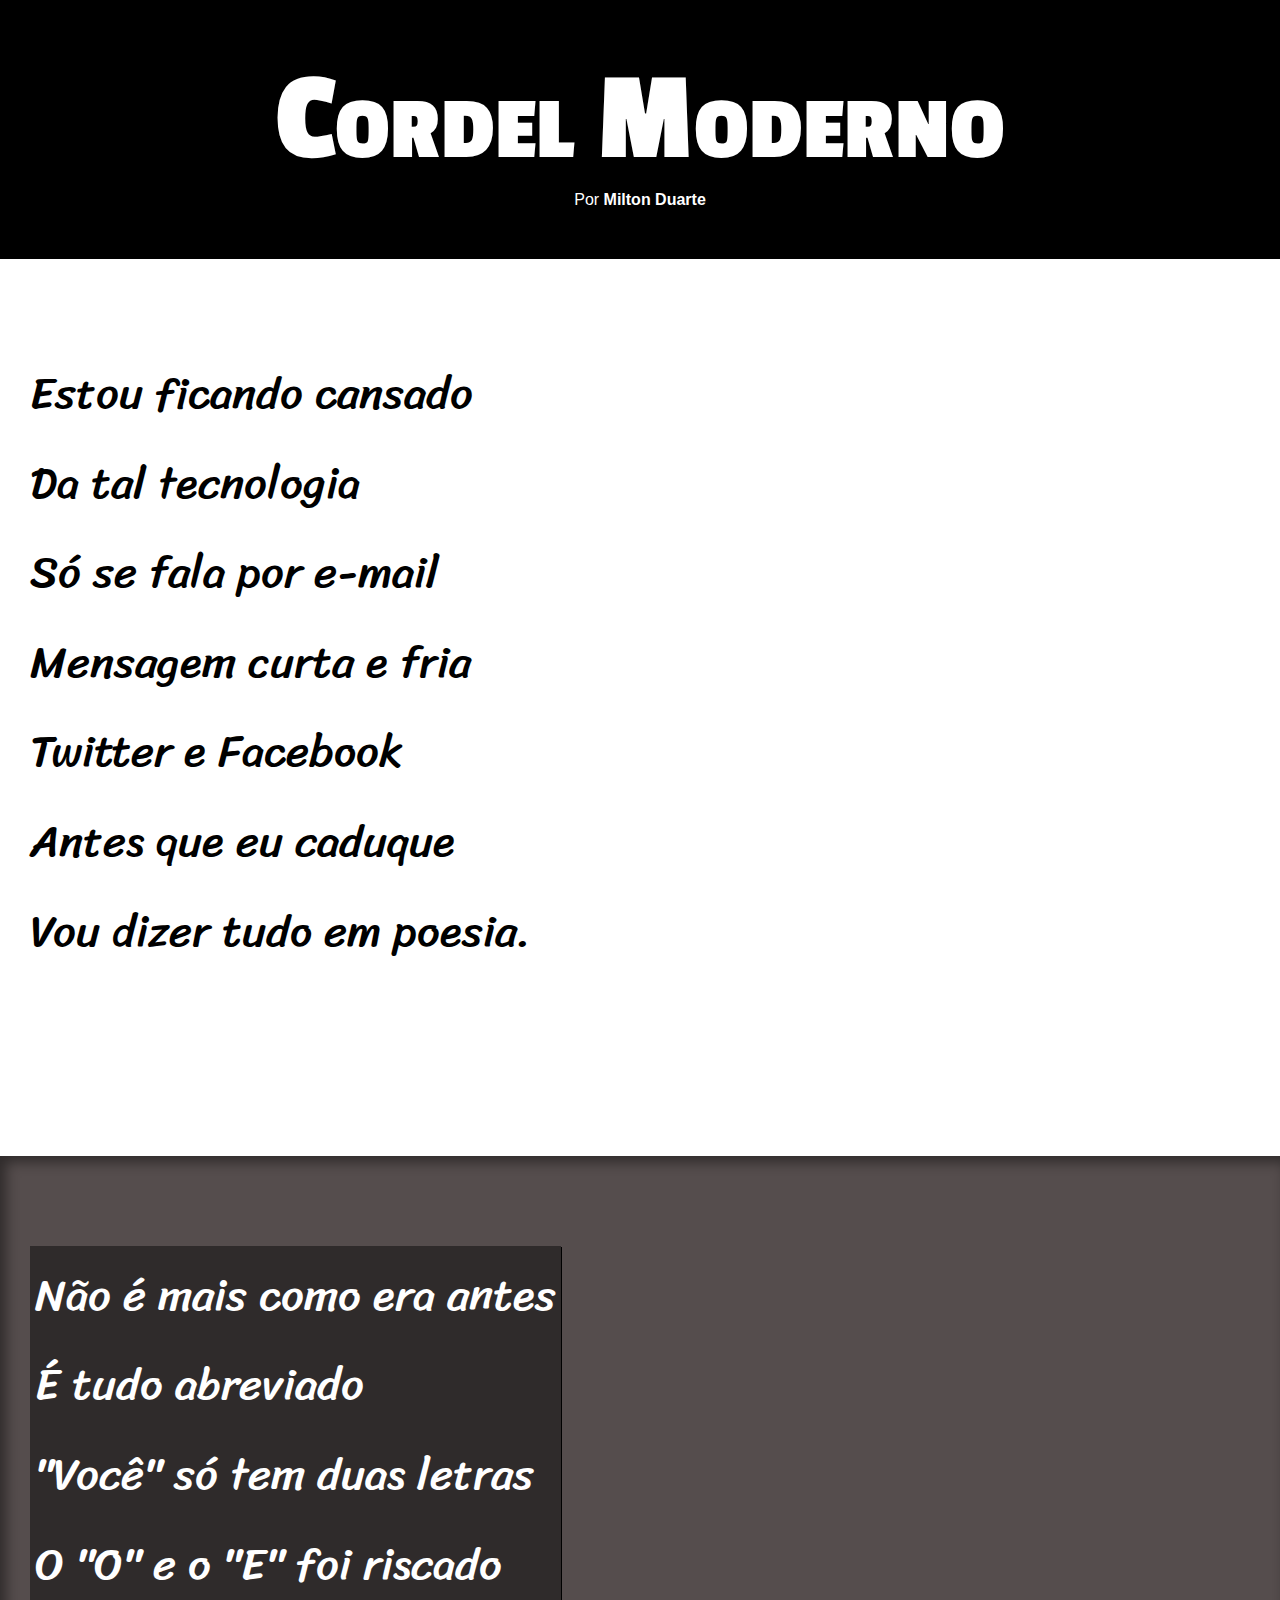
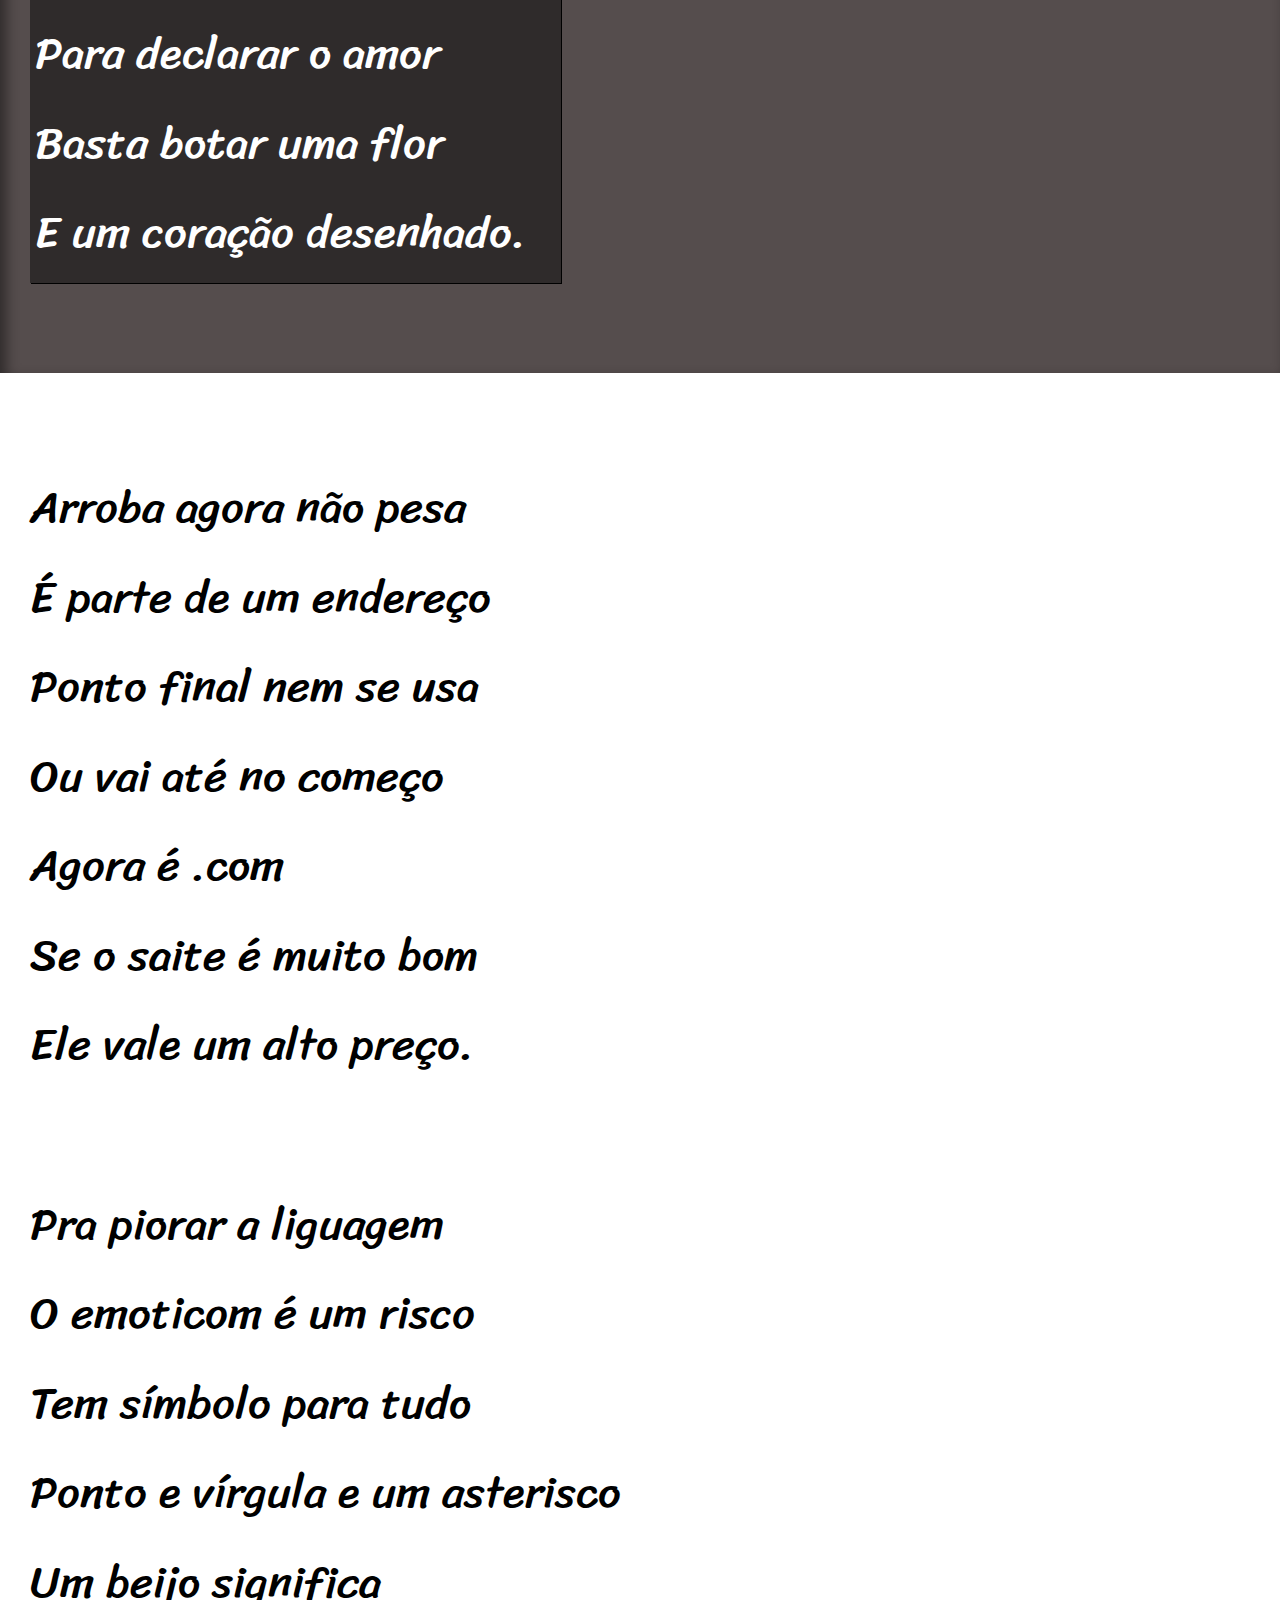
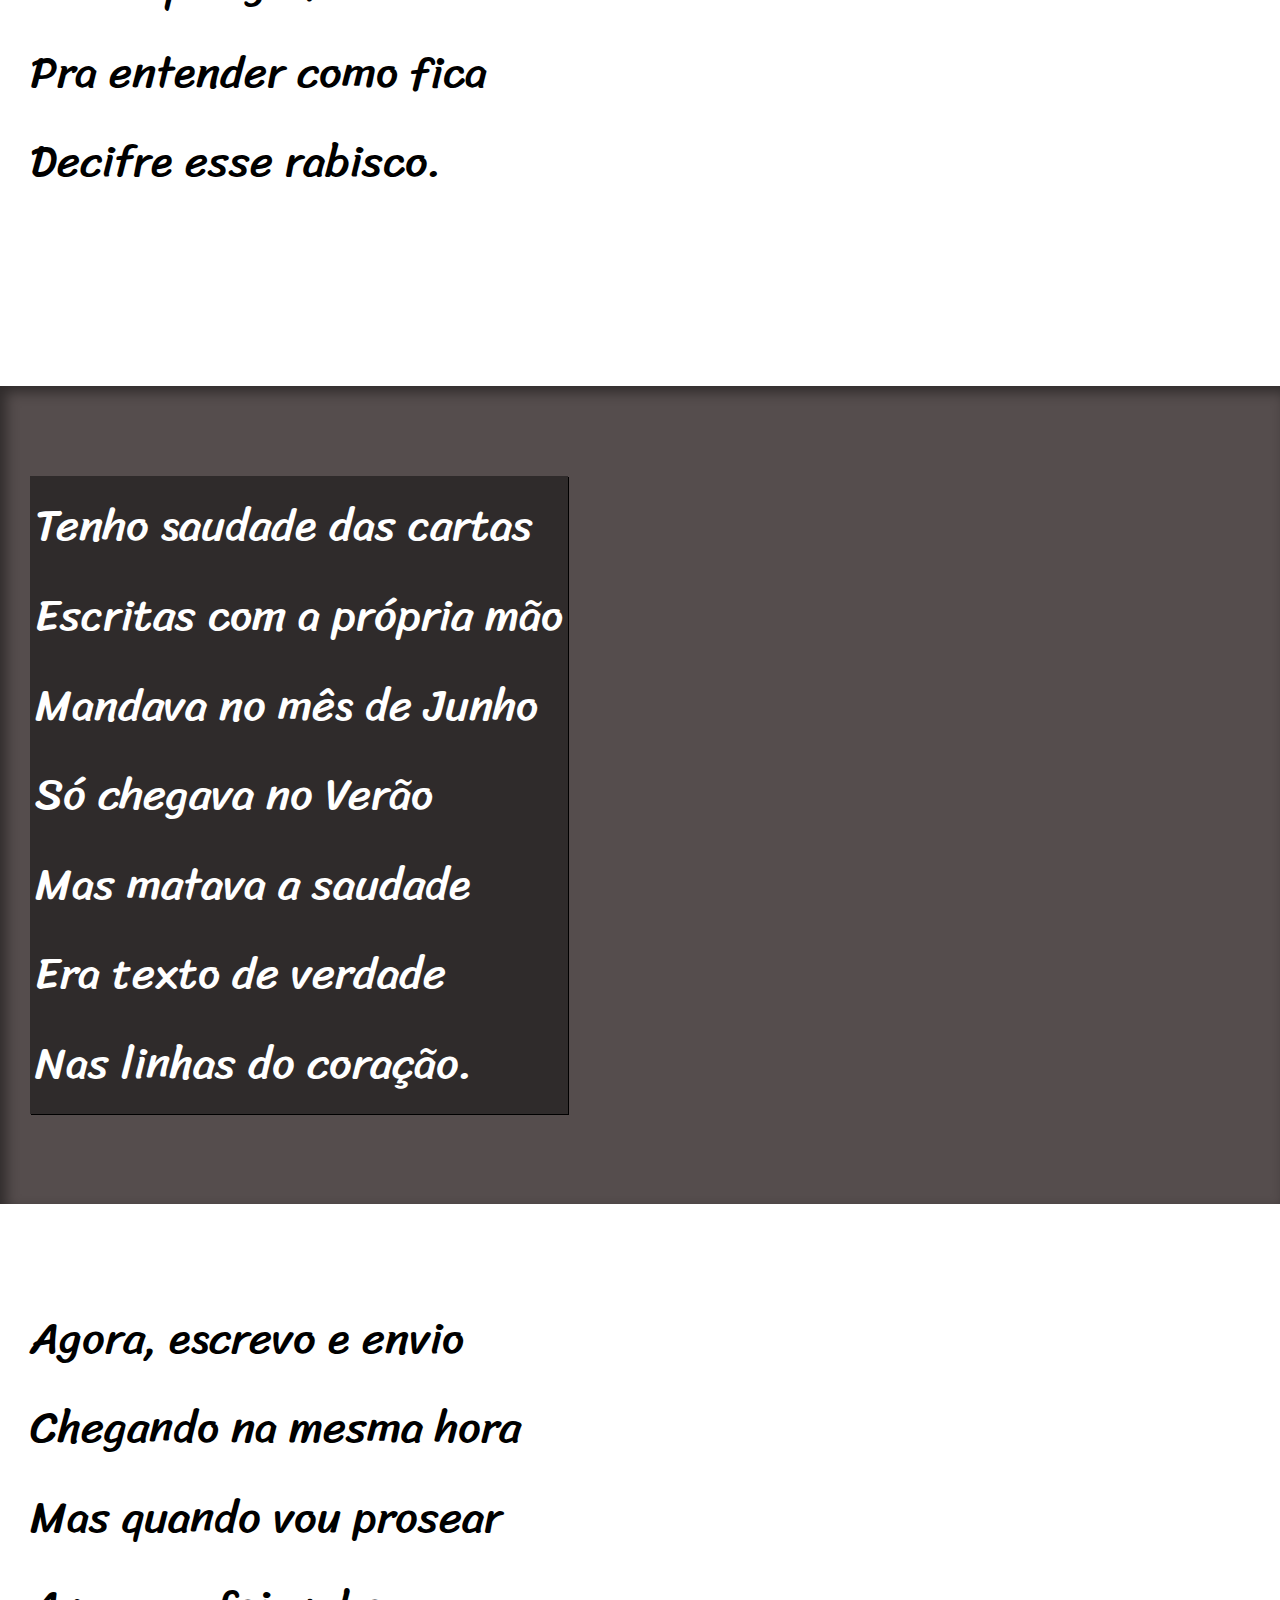
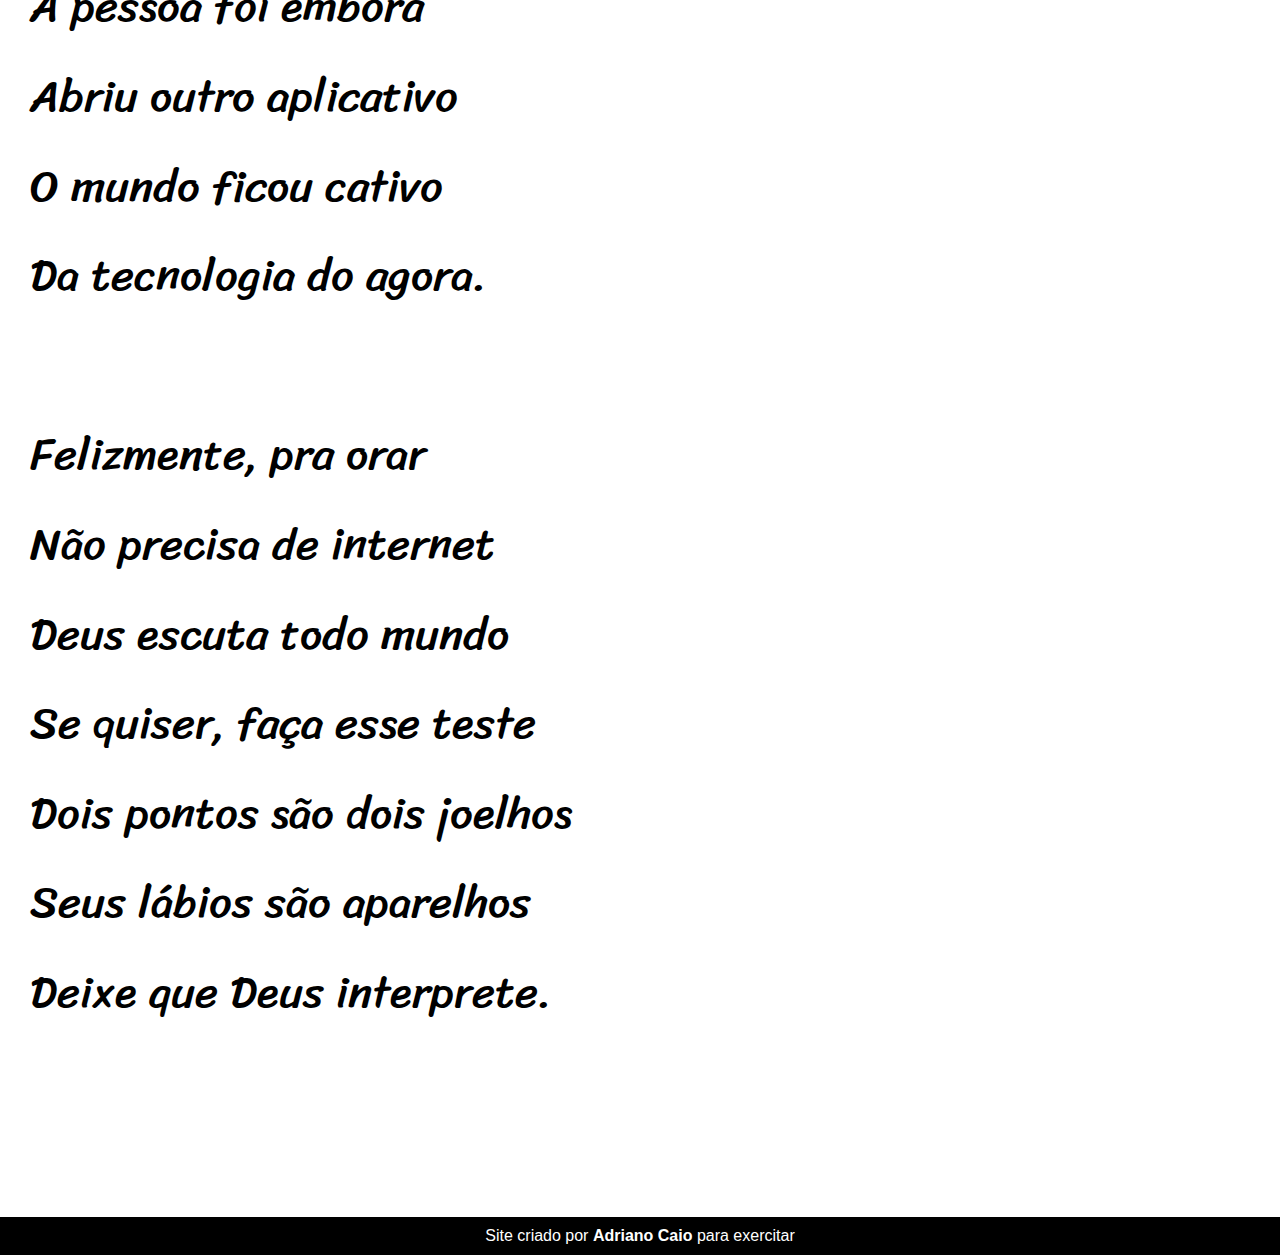
<file: desafios/d012/index.html>
<!DOCTYPE html>
<html lang="pt-br">

<head>
    <meta charset="UTF-8">
    <meta http-equiv="X-UA-Compatible" content="IE=edge">
    <meta name="viewport" content="width=device-width, initial-scale=1.0">
    <title>Cordel Moderno</title>
    <link rel="stylesheet" href="estilo/style.css">
</head>

<body>
    <header>
        <h1>
            Cordel Moderno
        </h1>
        <p>
            Por <a href="https://www.recantodasletras.com.br/poesias/3186743" target="_blank">Milton Duarte</a>
        </p>

    </header>

    <section class="normal">
        <p>
            Estou ficando cansado <br>
            Da tal tecnologia<br>
            Só se fala por e-mail<br>
            Mensagem curta e fria<br>
            Twitter e Facebook<br>
            Antes que eu caduque<br>
            Vou dizer tudo em poesia.
        </p>
    </section>


    <section class="imagem" id="img01">
        <p>
            Não é mais como era antes<br>
            É tudo abreviado<br>
            "Você" só tem duas letras<br>
            O "O" e o "E" foi riscado<br>
            Para declarar o amor<br>
            Basta botar uma flor<br>
            E um coração desenhado.
        </p>
    </section>

    <section class="normal">
        <p>
            Arroba agora não pesa<br>
            É parte de um endereço<br>
            Ponto final nem se usa<br>
            Ou vai até no começo<br>
            Agora é .com<br>
            Se o saite é muito bom<br>
            Ele vale um alto preço.<br>
        </p>
        <p>
            Pra piorar a liguagem<br>
            O emoticom é um risco<br>
            Tem símbolo para tudo<br>
            Ponto e vírgula e um asterisco<br>
            Um beijo significa<br>
            Pra entender como fica<br>
            Decifre esse rabisco.
        </p>

    </section>


    <section class="imagem" id="img02">
        <p>
            Tenho saudade das cartas<br>
            Escritas com a própria mão<br>
            Mandava no mês de Junho<br>
            Só chegava no Verão<br>
            Mas matava a saudade<br>
            Era texto de verdade<br>
            Nas linhas do coração.
        </p>
    </section>

    <section class="normal">
        <p>
            Agora, escrevo e envio<br>
            Chegando na mesma hora<br>
            Mas quando vou prosear<br>
            A pessoa foi embora<br>
            Abriu outro aplicativo<br>
            O mundo ficou cativo<br>
            Da tecnologia do agora.<br>
        </p>

        <p>
            Felizmente, pra orar<br>
            Não precisa de internet<br>
            Deus escuta todo mundo<br>
            Se quiser, faça esse teste<br>
            Dois pontos são dois joelhos<br>
            Seus lábios são aparelhos<br>
            Deixe que Deus interprete.
        </p>
    </section>

    <footer>
        <p>Site criado por <a href="https://www.linkedin.com/in/adriano-caio-0631b4244/" target="_blank">Adriano
                Caio</a> para exercitar</p>
    </footer>
</body>

</html>
</file>
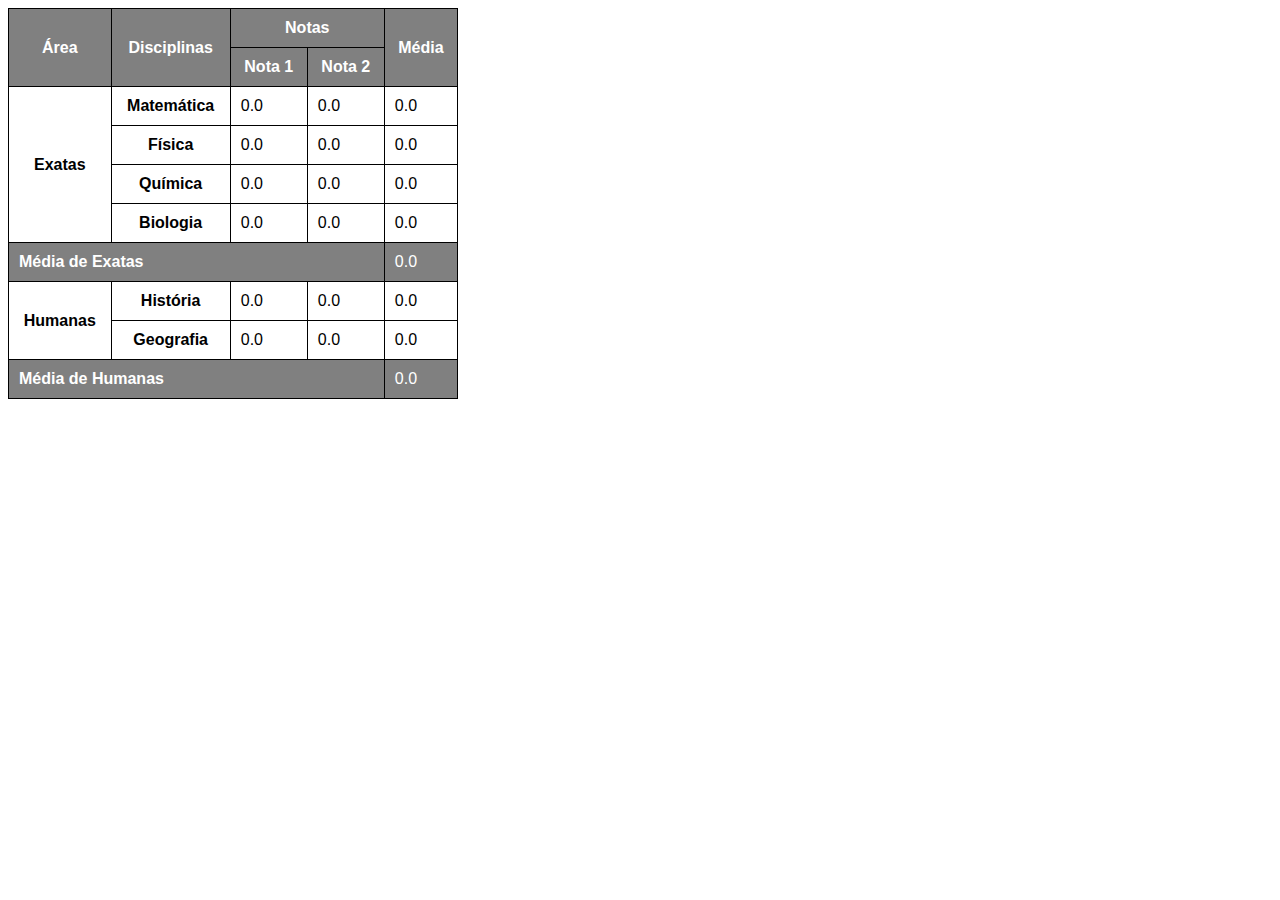
<file: desafios/d014/index.html>
<!DOCTYPE html>
<html lang="pt-br">

<head>
    <meta charset="UTF-8">
    <meta http-equiv="X-UA-Compatible" content="IE=edge">
    <meta name="viewport" content="width=device-width, initial-scale=1.0">
    <title>Tabela</title>
    <style>
        body {
            font-family: Arial, Helvetica, sans-serif;
        }

        table {
            border-collapse: collapse;
            width: 450px;
            height: 300px;
        }

        th,
        td {
            border: 1px solid black;
            padding: 10px;
            
        }
        .media{
            background-color: gray;
            color: white;
            text-align: left;
        }
    </style>
</head>

<body>
    <table>
        <thead style="background-color: gray; color: white;">
            <tr>
                <th rowspan="2">Área</th>
                <th rowspan="2">Disciplinas</th>
                <th colspan="2">Notas</th>
                <th rowspan="2">Média</th>
            </tr>
            <tr>
                <th>Nota 1</th>
                <th>Nota 2</th>
            </tr>
        </thead>

        <tbody>
            <tr>
                <th rowspan="4">Exatas</th>
                <th>Matemática</th>
                <td>0.0</td>
                <td>0.0</td>
                <td>0.0</td>
            </tr>

            <tr>
                <th>Física</th>
                <td>0.0</td>
                <td>0.0</td>
                <td>0.0</td>
            </tr>

            <tr>
                <th>Química</th>
                <td>0.0</td>
                <td>0.0</td>
                <td>0.0</td>
            </tr>

            <tr>
                <th>Biologia</th>
                <td>0.0</td>
                <td>0.0</td>
                <td>0.0</td>
            </tr>

            <tr class="media">
                <th colspan="4">Média de Exatas</th>
                <td>0.0</td>
            </tr>

            <tr>
                <th rowspan="2">Humanas</th>
                <th>História</th>
                <td>0.0</td>
                <td>0.0</td>
                <td>0.0</td>
            </tr>
            <tr>
                <th>Geografia</th>
                <td>0.0</td>
                <td>0.0</td>
                <td>0.0</td>
            </tr>
            <tr class="media">
                <th colspan="4">Média de Humanas</th>
                <td>0.0</td>
            </tr>
        </tbody>

    </table>

</body>

</html>
</file>
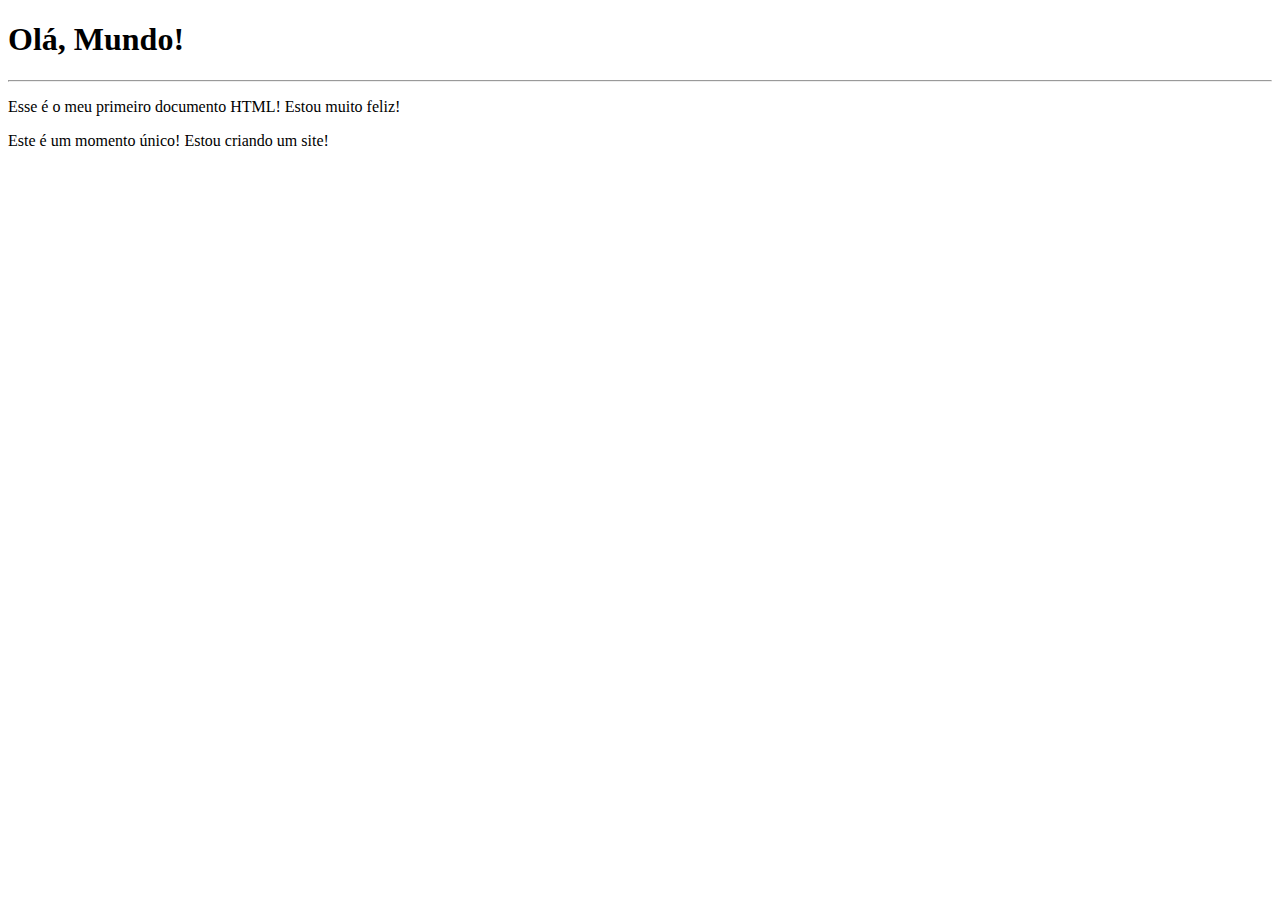
<file: exercicios/ex001/index.html>
<!DOCTYPE html>
<html lang="pt-br">
<head>
    <meta charset="UTF-8">
    <meta name="viewport" content="width=device-width, initial-scale=1.0">
    <title>Meu primeiro exercício</title>
</head>
<body>
    <h1>Olá, Mundo!</h1>
    <hr>
    <p>Esse é o meu primeiro documento HTML! Estou muito feliz!</p>
    <p>Este é um momento único! Estou criando um site!</p>
</body>
</html>
</file>
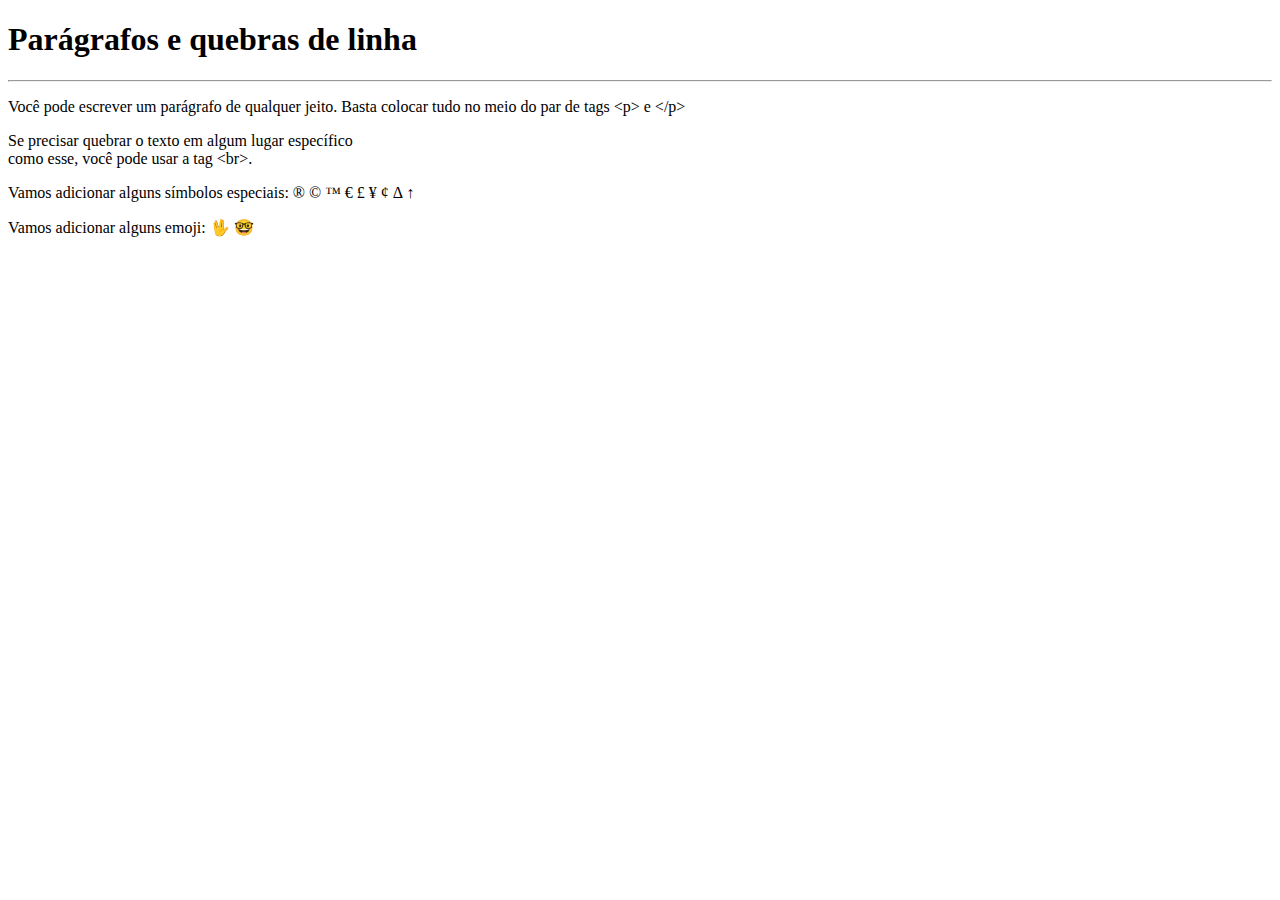
<file: exercicios/ex002/index.html>
<!DOCTYPE html>
<html lang="pt-br">
<head>
    <meta charset="UTF-8">
    <meta name="viewport" content="width=device-width, initial-scale=1.0">
    <title>Parágrafos</title>
</head>
<body>
    <h1>Parágrafos e quebras de linha</h1>
    <hr>
    <p>Você pode escrever
        um parágrafo de 
        qualquer jeito.
        Basta colocar tudo
        no meio do par de tags
        &lt;p&gt; e &lt;/p&gt; <!-- LESS THAN / GREATER THAN -->
    </p>
    <p>Se precisar quebrar
        o texto em algum lugar
        específico <br>como esse,
        você pode usar a tag &lt;br&gt;.
    </p>
    <p>Vamos adicionar alguns símbolos especiais:
        &reg;
        &copy;
        &trade;
        &euro;
        &pound;
        &yen;
        &cent;
        &Delta;
        &uarr;
    </p>
    <p>Vamos adicionar alguns emoji: 
        &#x1F596;
        &#x1F913;
    </p>
</body>
</html>
</file>
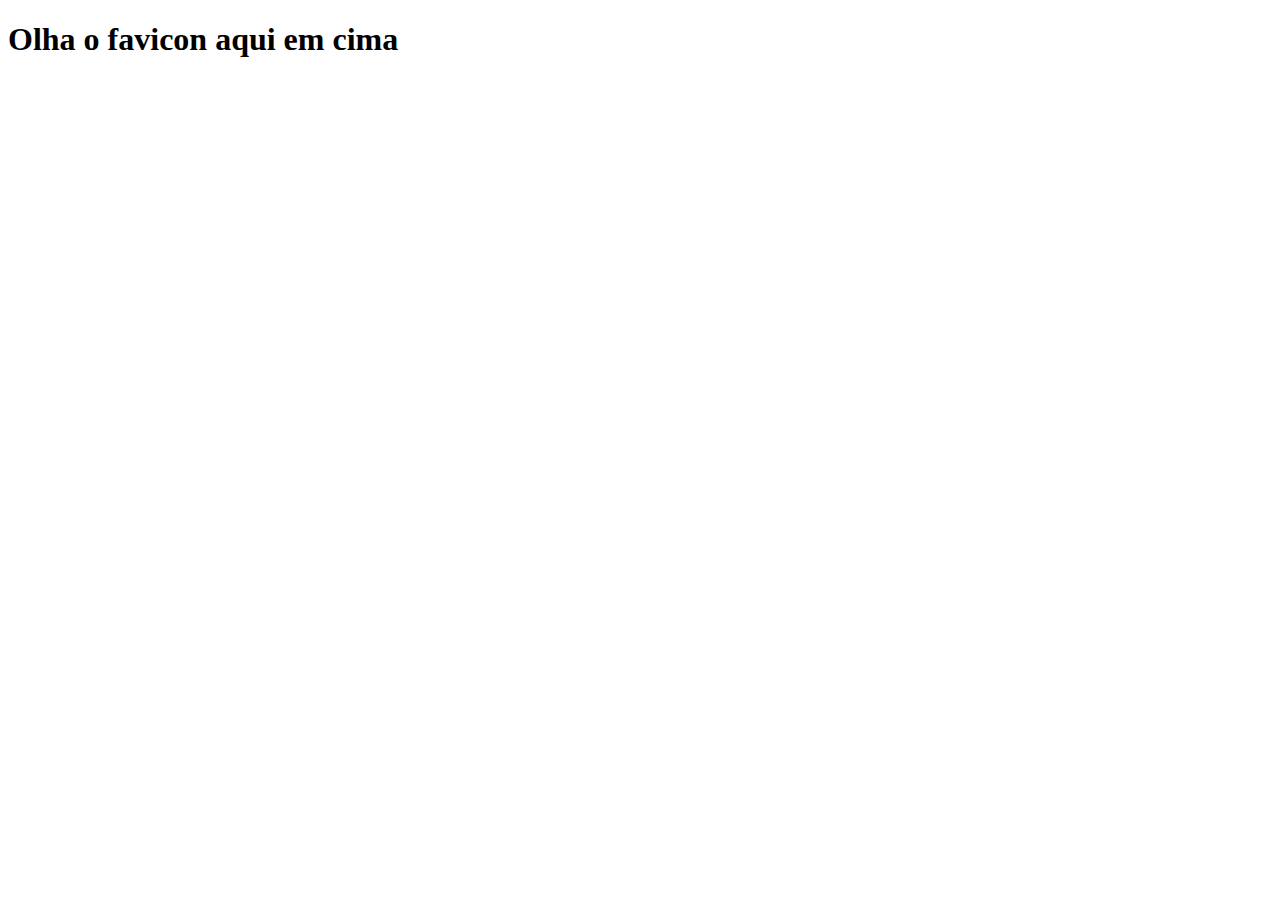
<file: exercicios/ex004/index.html>
<!DOCTYPE html>
<html lang="pt-br">
<head>
    <meta charset="UTF-8">
    <meta name="viewport" content="width=device-width, initial-scale=1.0">
    <link rel="shortcut icon" href="cursoemvideo02.ico" type="image/x-icon">
    <title>Teste de Favicon</title>
</head>
<body>
    <h1>Olha o favicon aqui em cima</h1>
</body>
</html>
</file>
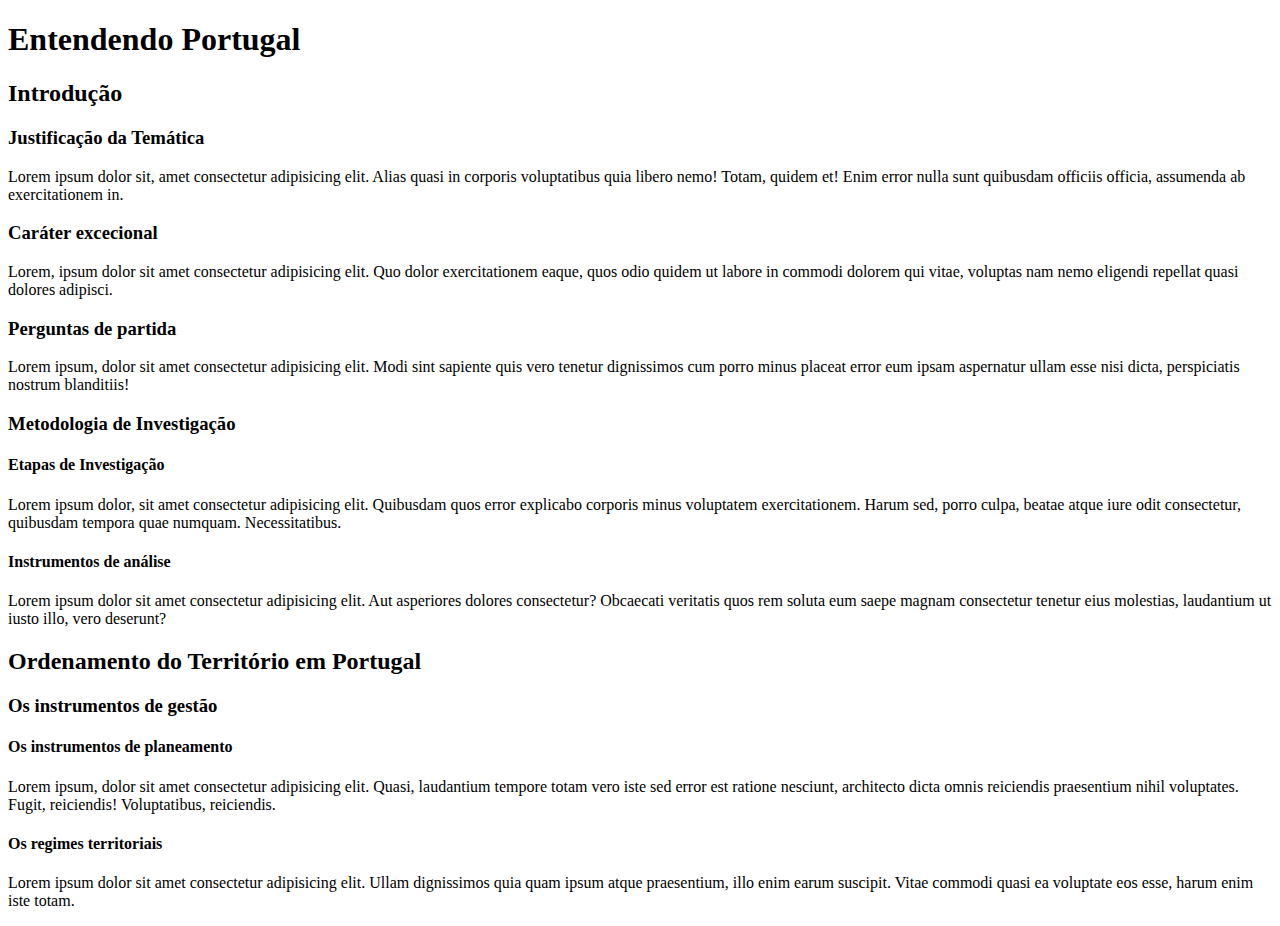
<file: exercicios/ex006/index.html>
<!DOCTYPE html>
<html lang="pt-br">
<head>
    <meta charset="UTF-8">
    <meta name="viewport" content="width=device-width, initial-scale=1.0">
    <link rel="shortcut icon" href="favicon.ico" type="image/x-icon">
    <title>Hierarquia de Títulos</title>
</head>
<body>
    <h1>Entendendo Portugal</h1>
    <h2>Introdução</h2>
    <h3>Justificação da Temática</h3>
    <p>Lorem ipsum dolor sit, amet consectetur adipisicing elit. Alias quasi in corporis voluptatibus quia libero nemo! Totam, quidem et! Enim error nulla sunt quibusdam officiis officia, assumenda ab exercitationem in.</p>
    <h3>Caráter excecional</h3>
    <p>Lorem, ipsum dolor sit amet consectetur adipisicing elit. Quo dolor exercitationem eaque, quos odio quidem ut labore in commodi dolorem qui vitae, voluptas nam nemo eligendi repellat quasi dolores adipisci.</p>
    <h3>Perguntas de partida</h3>
    <p>Lorem ipsum, dolor sit amet consectetur adipisicing elit. Modi sint sapiente quis vero tenetur dignissimos cum porro minus placeat error eum ipsam aspernatur ullam esse nisi dicta, perspiciatis nostrum blanditiis!</p>
    <h3>Metodologia de Investigação</h3>
    <h4>Etapas de Investigação</h4>
    <p>Lorem ipsum dolor, sit amet consectetur adipisicing elit. Quibusdam quos error explicabo corporis minus voluptatem exercitationem. Harum sed, porro culpa, beatae atque iure odit consectetur, quibusdam tempora quae numquam. Necessitatibus.</p>
    <h4>Instrumentos de análise</h4>
    <p>Lorem ipsum dolor sit amet consectetur adipisicing elit. Aut asperiores dolores consectetur? Obcaecati veritatis quos rem soluta eum saepe magnam consectetur tenetur eius molestias, laudantium ut iusto illo, vero deserunt?</p>
    <h2>Ordenamento do Território em Portugal</h2>
    <h3>Os instrumentos de gestão</h3>
    <h4>Os instrumentos de planeamento</h4>
    <p>Lorem ipsum, dolor sit amet consectetur adipisicing elit. Quasi, laudantium tempore totam vero iste sed error est ratione nesciunt, architecto dicta omnis reiciendis praesentium nihil voluptates. Fugit, reiciendis! Voluptatibus, reiciendis.</p>
    <h4>Os regimes territoriais</h4>
    <p>Lorem ipsum dolor sit amet consectetur adipisicing elit. Ullam dignissimos quia quam ipsum atque praesentium, illo enim earum suscipit. Vitae commodi quasi ea voluptate eos esse, harum enim iste totam.</p>
</body>
</html>
</file>
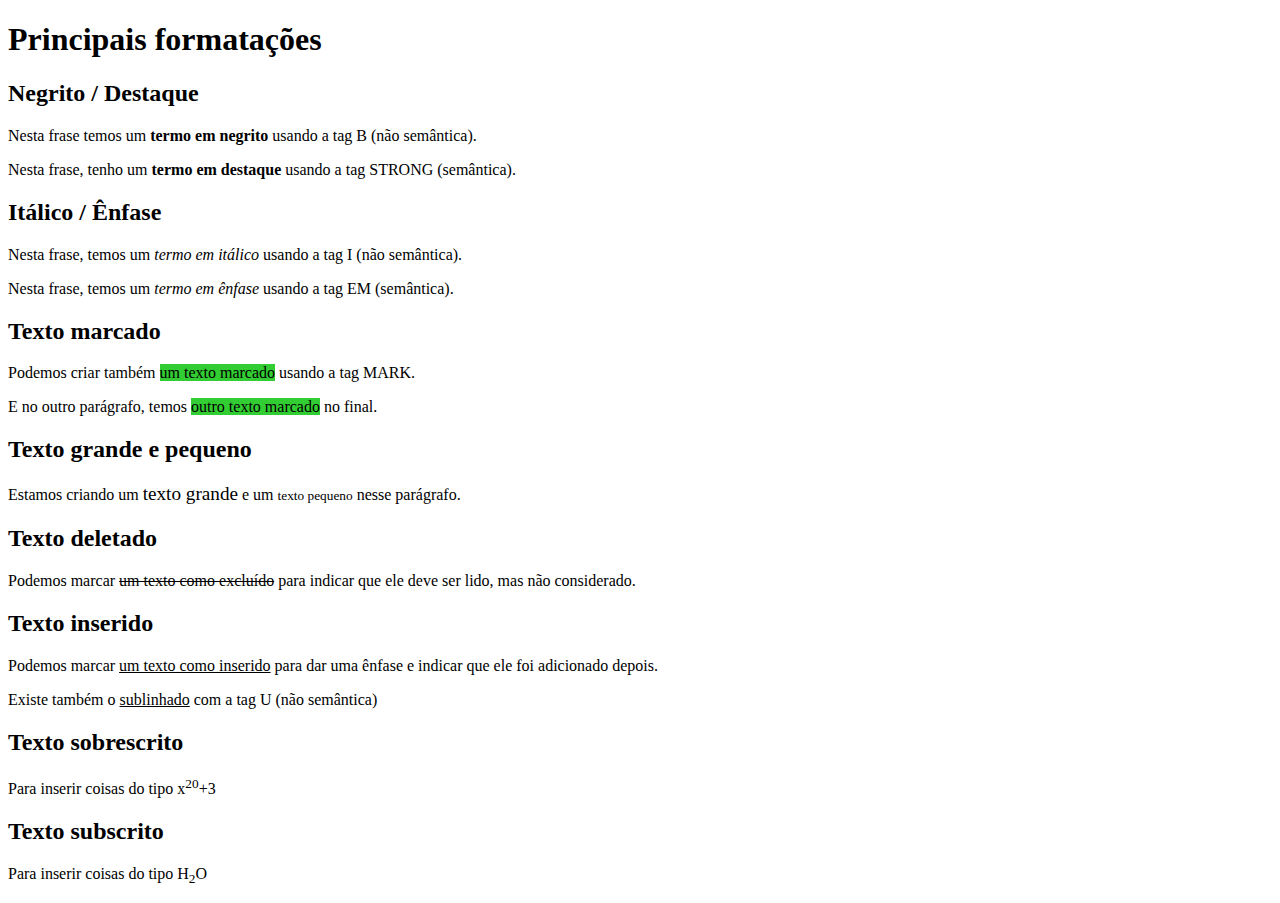
<file: exercicios/ex007/index.html>
<!DOCTYPE html>
<html lang="pt-br">
<head>
    <meta charset="UTF-8">
    <meta name="viewport" content="width=device-width, initial-scale=1.0">
    <title>Formatação de Textos</title>
    <style>
        mark {
            background-color: limegreen;
        }
    </style>
</head>
<body>
    <h1>Principais formatações</h1>
    <h2>Negrito / Destaque</h2>
    <p>Nesta frase temos um <b>termo em negrito</b> usando a tag B (não semântica).</p>
    <p>Nesta frase, tenho um <strong>termo em destaque</strong> usando a tag STRONG (semântica).</p>
    <h2>Itálico / Ênfase</h2>
    <p>Nesta frase, temos um <i>termo em itálico</i> usando a tag I (não semântica).</p>
    <p>Nesta frase, temos um <em>termo em ênfase</em> usando a tag EM (semântica).</p>
    <h2>Texto marcado</h2>
    <p>Podemos criar também <mark>um texto marcado</mark> usando a tag MARK.</p>
    <p>E no outro parágrafo, temos <mark>outro texto marcado</mark> no final.</p>
    <h2>Texto grande e pequeno</h2>
    <p>Estamos criando um <big>texto grande</big> e um <small>texto pequeno</small> nesse parágrafo.</p>
    <h2>Texto deletado</h2>
    <p>Podemos marcar <del>um texto como excluído</del> para indicar que ele deve ser lido, mas não considerado.</p>
    <h2>Texto inserido</h2>
    <p>Podemos marcar <ins>um texto como inserido</ins> para dar uma ênfase e indicar que ele foi adicionado depois.</p>
    <p>Existe também o <u>sublinhado</u> com a tag U (não semântica)</p>
    <h2>Texto sobrescrito</h2>
    <p>Para inserir coisas do tipo x<sup>20</sup>+3</p>
    <h2>Texto subscrito</h2>
    <p>Para inserir coisas do tipo H<sub>2</sub>O</p>
</body>
</html>
</file>
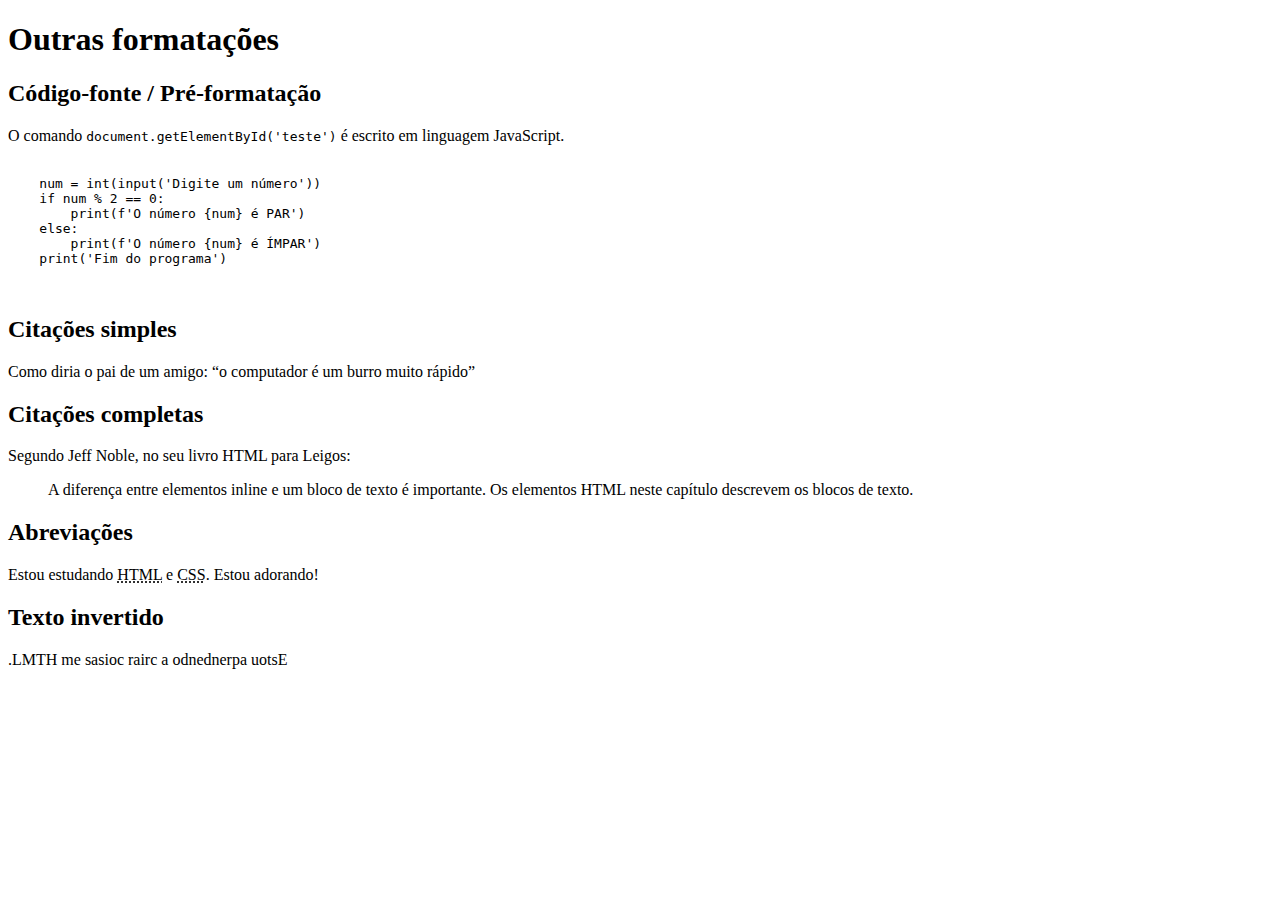
<file: exercicios/ex008/index.html>
<!DOCTYPE html>
<html lang="pt-br">
<head>
    <meta charset="UTF-8">
    <meta name="viewport" content="width=device-width, initial-scale=1.0">
    <title>Outras formatações</title>
</head>
<body>
    <h1>Outras formatações</h1>
    <h2>Código-fonte / Pré-formatação</h2>
    <p>O comando <code>document.getElementById('teste')</code> é escrito em linguagem JavaScript.</p>
    <pre>
        <code>
    num = int(input('Digite um número'))
    if num % 2 == 0:
        print(f'O número {num} é PAR')
    else:
        print(f'O número {num} é ÍMPAR')
    print('Fim do programa')
        </code>
    </pre>
    <h2>Citações simples</h2>
    <p>Como diria o pai de um amigo: <q>o computador é um burro muito rápido</q></p>
    <h2>Citações completas</h2>
    <p>Segundo Jeff Noble, no seu livro HTML para Leigos:</p>
    <blockquote cite="https://books.google.com.br/books?id=E8ZtDwAAQBAJ&pg=PA17&dq=HTML&hl=pt-BR&sa=X&ved=0ahUKEwjH5-PevNboAhVNIbkGHcoxCOgQ6AEIOjAC#v=onepage&q=HTML&f=false">
        A diferença entre elementos inline e um bloco de texto é importante. Os elementos HTML neste capítulo descrevem os blocos de texto.
    </blockquote>
    <h2>Abreviações</h2>
    <p>Estou estudando <abbr title="HyperText Markup Language">HTML</abbr> e <abbr title="Cascading Style Sheets">CSS</abbr>. Estou adorando!</p>
    <h2>Texto invertido</h2>
    <p><bdo dir="rtl">Estou aprendendo a criar coisas em HTML.</bdo></p>
</body>
</html>
</file>
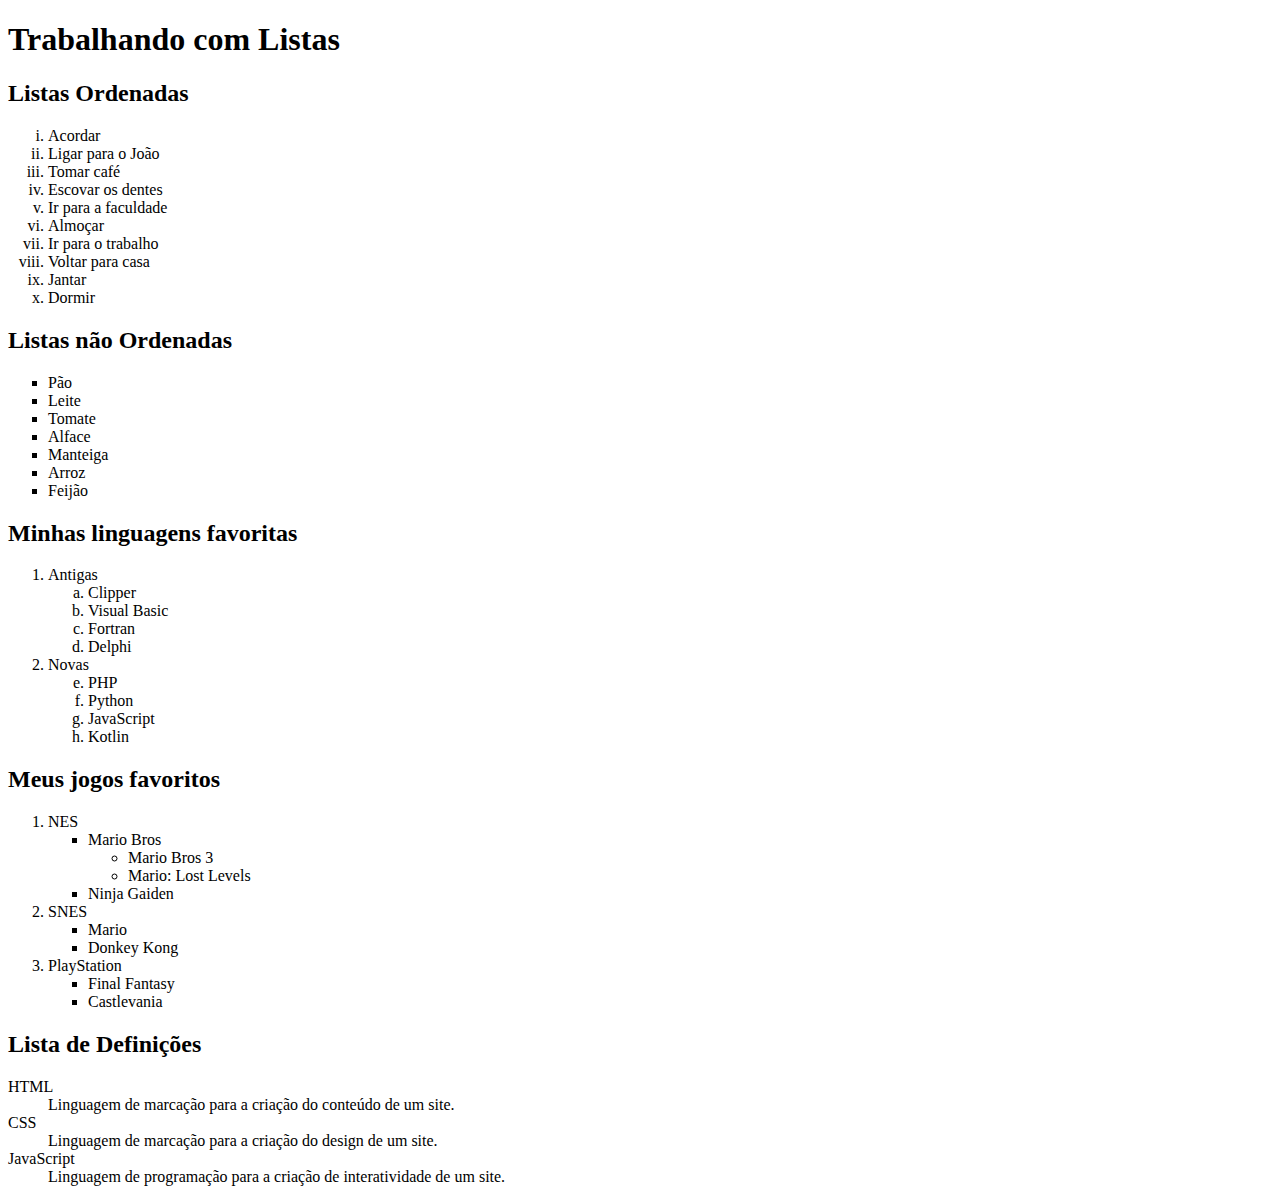
<file: exercicios/ex009/index.html>
<!DOCTYPE html>
<html lang="pt-br">
<head>
    <meta charset="UTF-8">
    <meta name="viewport" content="width=device-width, initial-scale=1.0">
    <title>Listas</title>
</head>
<body>
    <h1>Trabalhando com Listas</h1>
    <h2>Listas Ordenadas</h2>
    <ol type="i"> <!-- 1 A a I i -->
        <li>Acordar</li>
        <li>Ligar para o João</li>
        <li>Tomar café</li>
        <li>Escovar os dentes</li>
        <li>Ir para a faculdade</li>
        <li>Almoçar</li>
        <li>Ir para o trabalho</li>
        <li>Voltar para casa</li>
        <li>Jantar</li>
        <li>Dormir</li>
    </ol>
    <h2>Listas não Ordenadas</h2>
    <ul type="square"> <!-- disc circle square -->
        <li>Pão</li>
        <li>Leite</li>
        <li>Tomate</li>
        <li>Alface</li>
        <li>Manteiga</li>
        <li>Arroz</li>
        <li>Feijão</li>
    </ul>
    <h2>Minhas linguagens favoritas</h2>
    <ol>
        <li>Antigas</li>
        <ol type="a">
            <li>Clipper</li>
            <li>Visual Basic</li>
            <li>Fortran</li>
            <li>Delphi</li>
        </ol>
        <li>Novas</li>
        <ol type="a" start="5">
            <li>PHP</li>
            <li>Python</li>
            <li>JavaScript</li>
            <li>Kotlin</li>
        </ol>
    </ol>
    <h2>Meus jogos favoritos</h2>
    <ol>
        <li>NES</li>
        <ul type="square">
            <li>Mario Bros</li>
            <ul type="circle">
                <li>Mario Bros 3</li>
                <li>Mario: Lost Levels</li>
            </ul>
            <li>Ninja Gaiden</li>
        </ul>
        <li>SNES</li>
        <ul type="square">
            <li>Mario</li>
            <li>Donkey Kong</li>
        </ul>
        <li>PlayStation</li>
        <ul type="square">
            <li>Final Fantasy</li>
            <li>Castlevania</li>
        </ul>
    </ol>
    <h2>Lista de Definições</h2>
    <dl>
        <dt>HTML</dt>
        <dd>Linguagem de marcação para a criação do conteúdo de um site.</dd>
        <dt>CSS</dt>
        <dd>Linguagem de marcação para a criação do design de um site.</dd>
        <dt>JavaScript</dt>
        <dd>Linguagem de programação para a criação de interatividade de um site.</dd>
    </dl>
</body>
</html>
</file>
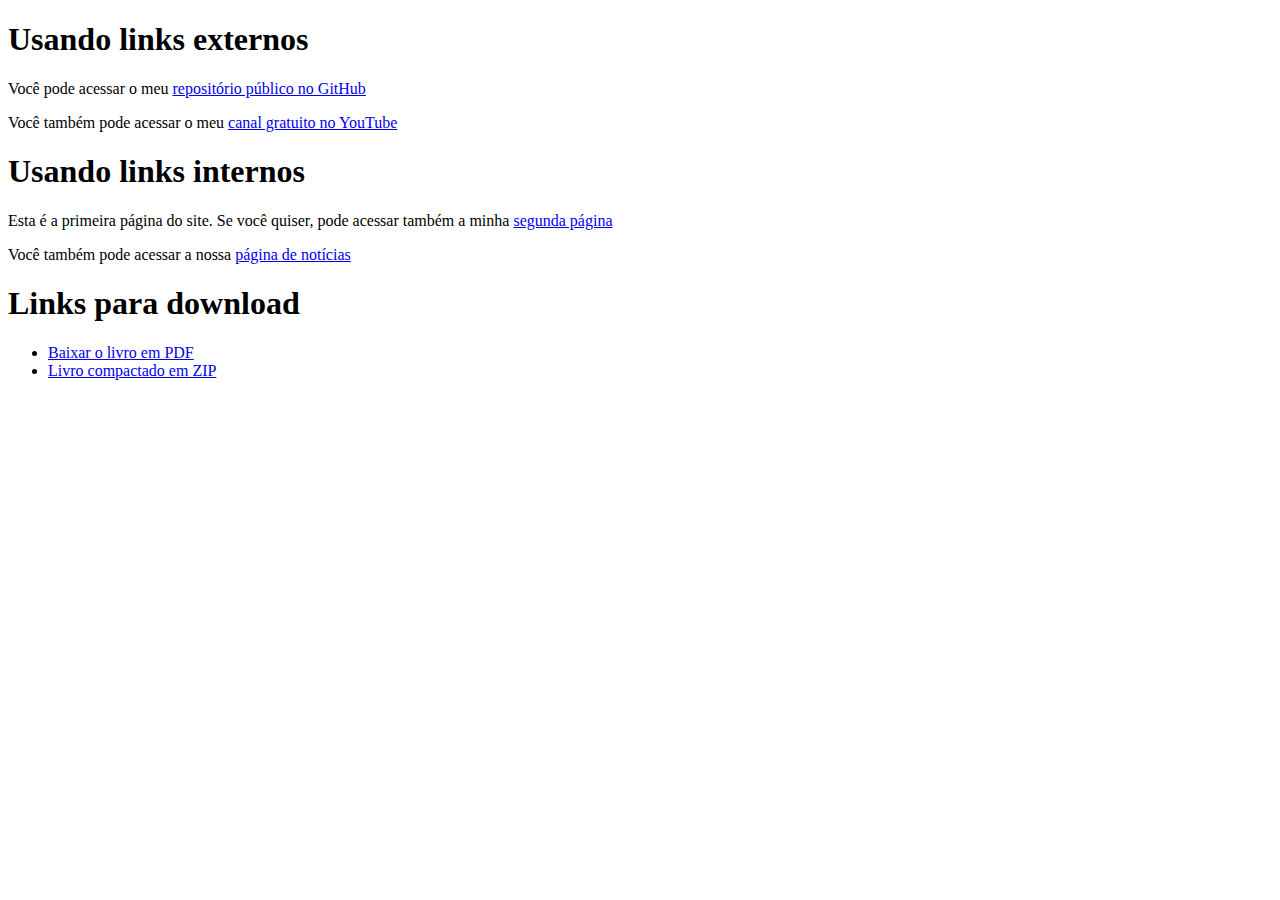
<file: exercicios/ex010/index.html>
<!DOCTYPE html>
<html lang="pt-br">
<head>
    <meta charset="UTF-8">
    <meta name="viewport" content="width=device-width, initial-scale=1.0">
    <title>Trabalhando com links</title>
</head>
<body>
    <h1>Usando links externos</h1>
    <p>Você pode acessar o meu <a href="https://gustavoguanabara.github.io/" target="_blank" rel="external">repositório público no GitHub</a></p>
    <p>Você também pode acessar o meu <a href="https://youtube.com/cursoemvideo/" target="_blank" rel="external">canal gratuito no YouTube</a></p>

    <h1>Usando links internos</h1>
    <p>Esta é a primeira página do site. Se você quiser, pode acessar também a minha <a href="pag002.html" rel="next" target="_self">segunda página</a></p>
    <p>Você também pode acessar a nossa <a href="noticias/pag003.html" rel="next" target="_self">página de notícias</a></p>

    <h1>Links para download</h1>
    <ul>
        <li><a href="livro/meulivro.pdf" download="meulivro.pdf" type="application/pdf">Baixar o livro em PDF</a></li>
        <li><a href="livro/meulivro.zip" download="meulivro.zip" type="application/zip">Livro compactado em ZIP</a></li>
    </ul>
</body>
</html>
</file>
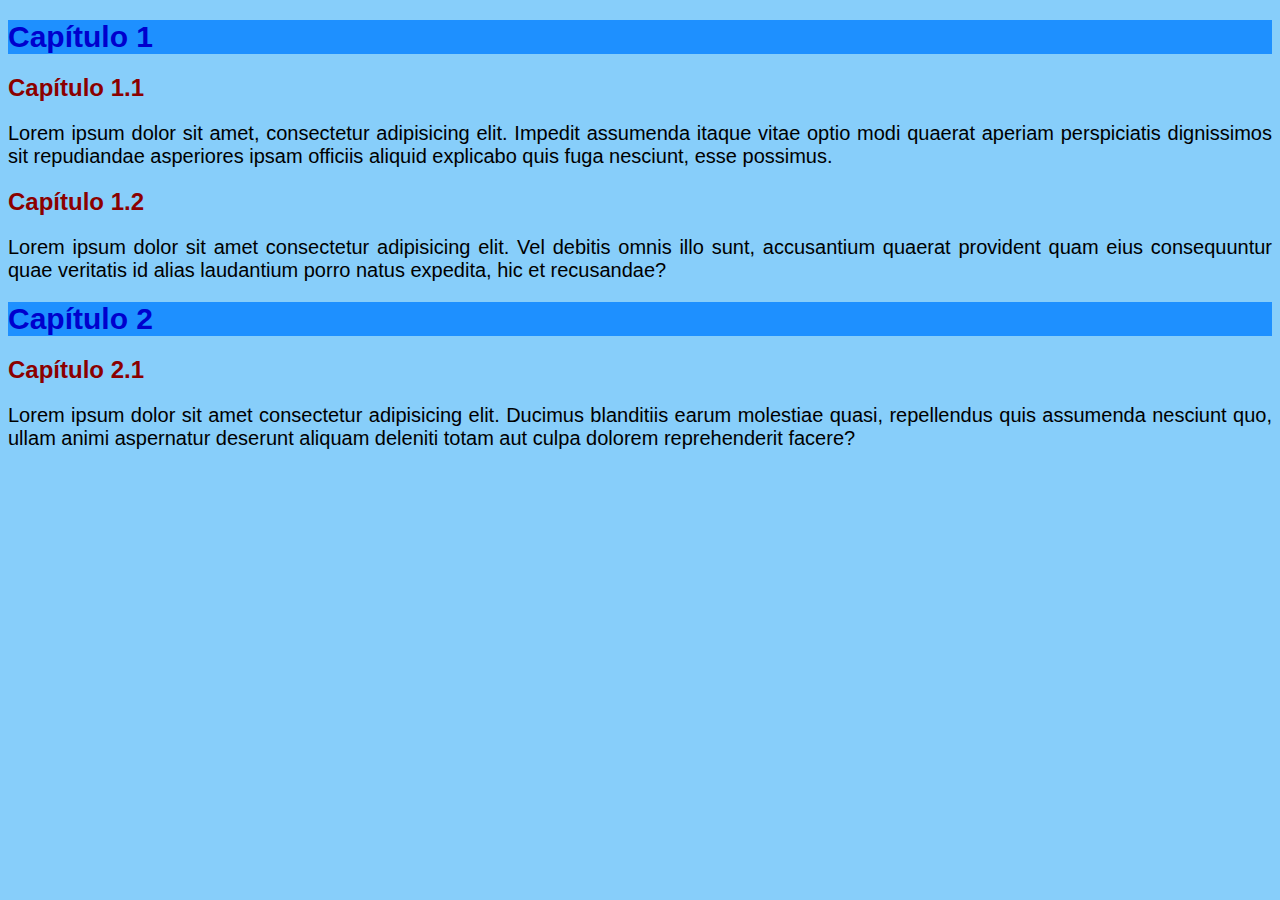
<file: exercicios/ex013/index.html>
<!DOCTYPE html>
<html lang="pt-br">
<head>
    <meta charset="UTF-8">
    <meta name="viewport" content="width=device-width, initial-scale=1.0">
    <title>Estilos Inline</title>
</head>
<body style="background-color: lightskyblue; font-family: Arial, Helvetica, sans-serif; font-size: 20px;">
    <h1 style="color: mediumblue; background-color: dodgerblue; font-size: 1.5em;">Capítulo 1</h1>
    <h2 style="color: darkred; font-size: 1.2em;">Capítulo 1.1</h2>
    <p style="text-align: justify;">Lorem ipsum dolor sit amet, consectetur adipisicing elit. Impedit assumenda itaque vitae optio modi quaerat aperiam perspiciatis dignissimos sit repudiandae asperiores ipsam officiis aliquid explicabo quis fuga nesciunt, esse possimus.</p>
    <h2 style="color: darkred; font-size: 1.2em;">Capítulo 1.2</h2>
    <p style="text-align: justify;">Lorem ipsum dolor sit amet consectetur adipisicing elit. Vel debitis omnis illo sunt, accusantium quaerat provident quam eius consequuntur quae veritatis id alias laudantium porro natus expedita, hic et recusandae?</p>
    <h1 style="color: mediumblue; font-size: 1.5em; background-color: dodgerblue;">Capítulo 2</h1>
    <h2 style="color: darkred; font-size: 1.2em;">Capítulo 2.1</h2>
    <p style="text-align: justify;">Lorem ipsum dolor sit amet consectetur adipisicing elit. Ducimus blanditiis earum molestiae quasi, repellendus quis assumenda nesciunt quo, ullam animi aspernatur deserunt aliquam deleniti totam aut culpa dolorem reprehenderit facere?</p>
</body>
</html>
</file>
<file: desafios/d012/estilo/style.css>
@charset "UTF-8";

@import url('https://fonts.googleapis.com/css2?family=Passion+One:wght@400;700;900&display=swap');

@import url('https://fonts.googleapis.com/css2?family=Sriracha&display=swap');

:root{
    --fonte1:Verdana, Geneva, Tahoma, sans-serif;
    --fonte2: 'Passion One', cursive;
    --fonte3: 'Sriracha', cursive;
}

* {
    margin: 0px;
    padding: 0px;
    font-size: 1em;
    
}

html, body {
    min-height: 100vh;
    background-color: darkgray;
    font-family:var(--fonte1) ;
}

header {
    background-color: black;
    color: white;
    text-align: center;
}

header > h1 {
    padding-top: 50px;
    font-variant: small-caps; /*text-transform: uppercase;*/
    font-family: var(--fonte2);
    font-size: 10vw;
}

header > p {
    padding-bottom: 50px;

}

header a, footer a {
    color: white;
    text-decoration: none;
    font-weight: bolder;

}

header a:hover, footer a:hover {
    text-decoration: underline;
}

section {
    padding-top: 10vh;
    padding-bottom: 10vh;
    line-height: 2em;
    padding-left: 30px;
    font-family: var(--fonte3);
    font-size: 3.5vw;
}

section > p {
    padding-bottom: 2em;
}

section.normal{
    background-color: white;
    color: black;
}

section.imagem {
    background-color: rgb(85, 77, 77);
    color: white;
    box-shadow: inset 6px 6px 13px 0px rgba(0, 0, 0, 0.452);
    background-size: cover;
    background-attachment: fixed;
}

section.imagem > p {
    display: inline-block;
    padding: 5px;
    background-color: rgba(0, 0, 0, 0.438);
    box-shadow: 1px 1px 0px black;
}

section#img01 {
    background-image: url('../imagens/background001.jpg');
    background-position: right center;
    
}

section#img02 {
    background-image: url('../imagens/background002.jpg');
    
}

footer {
    background-color: black;
    color: white;
    text-align: center;
    padding: 10px;
}
</file>
